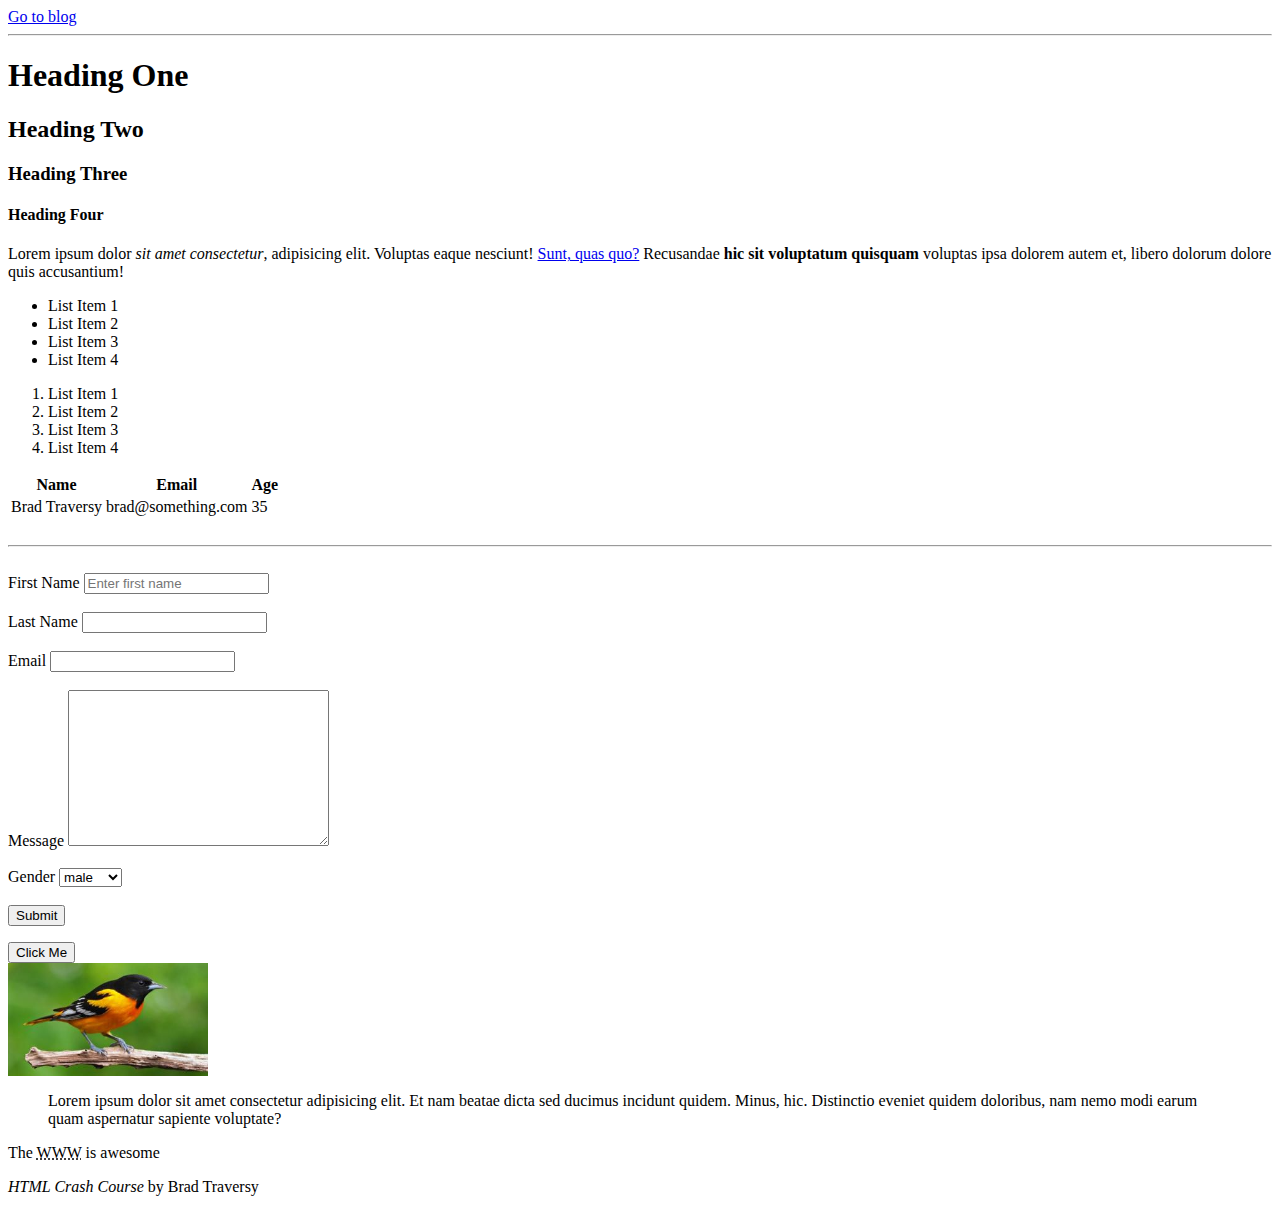
<file: index.html>
<html>
    <head>
        <TITle>HTML Cheat Sheet</TITle>
    </head>

    <body>
        <a href="blog.html">Go to blog</a>
        <hr>
        <!-- Headings-->
        <h1>Heading One</h1>
        <h2>Heading Two</h2>
        <h3>Heading Three</h3>
        <h4>Heading Four</h4>
        <!--paragraph-->
        <p>
            Lorem ipsum dolor <em>sit amet consectetur</em>, adipisicing elit. Voluptas eaque
             nesciunt! <a href="http://google.com" target="_blank">Sunt, quas quo?</a> Recusandae <strong>hic sit voluptatum quisquam</strong> voluptas ipsa dolorem autem et, libero dolorum dolore quis accusantium!
        </p>
        <!---Lists--->
        <ul>
            <li>List Item 1</li>
            <li>List Item 2</li>
            <li>List Item 3</li>
            <li>List Item 4</li>
        </ul>
        <ol>
                <li>List Item 1</li>
                <li>List Item 2</li>
                <li>List Item 3</li>
                <li>List Item 4</li>
        </ol>
        <!--Table-->
        <table>
            <thead>
                <tr>
            <th>Name</th>
            <th>Email</th>
            <th>Age</th>
            </th>
                    
                </tr>

           </thead>
           <tbody>
               <tr>
                   <td>Brad Traversy</td>
                   <td>brad@something.com</td>
                   <td>35</td>
               </tr>

           </tbody>
        </table>
        <br>
        <hr>
        <br>
        <!--Forms-->
        <form action="process.php" method="POST">
             <div>
               <label>First Name</label>
               <input type="text" name="firstName"
               placeholder="Enter first name"> 
             </div>
             <br>
             <div>
               <label>Last Name</label>
               <input type="text" name="lastname">
             </div>
             <br>
             <div>
             <label>Email</label>
             <input type="email" name="email">
             </div>
             <br>
             <div>
             <label>Message</label>
             <textarea name="message" id="" cols="30" rows="10"></textarea>
             </div>
             <br>
             <div>
             <label>Gender</label>
             <select name="gender" id="">
                 <option value="male">male</option>
                 <option value="female">female</option>
             </select>
             </div>
             <br>
             <input type="submit" name="submit"
             value="Submit">

        </form>
        <!--buttons-->
        <button>Click Me</button>

        <br>

        <!--image-->
        <a href="images/bird.jpg"">
        <img src="images/bird.jpg" alt="My Sample Image" width="200">
        </a>
        <!--quotations-->
        <blockquote cite="http://traversymedia.com">
            Lorem ipsum dolor sit amet consectetur adipisicing elit. Et nam beatae dicta sed ducimus incidunt quidem. Minus, hic. Distinctio eveniet quidem doloribus, nam nemo modi earum quam aspernatur sapiente voluptate?
            
        </blockquote>

        <p>The <abbr title="World Wide Web">WWW</abbr>
         is awesome</p>
         <p><cite>HTML Crash Course</cite> by Brad Traversy</p>


        
    </body>
</html>
</file>
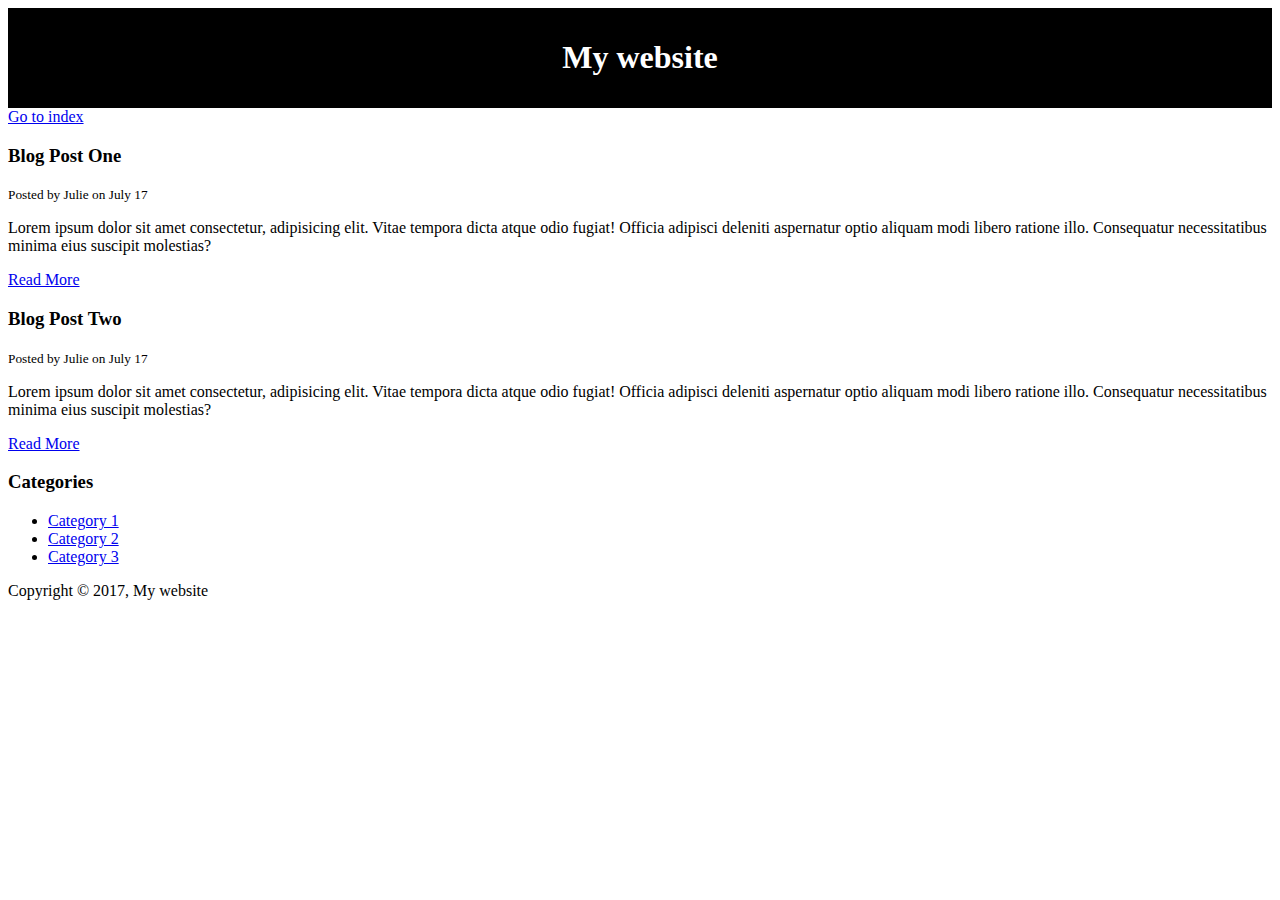
<file: blog.html>
<!DOCTYPE html>
<HTml>

<head>
    <title>My blog</title>
    <META name="description" content="Awesome blog" META>
    <meta name="keywords" content="web design blog, web dev blog, traversy media">
    <style type="text/css">
        #main-header {
            text-align: center;
            background-color: black;
            color: white;
            padding: 10px;
        }

        #main-footer {
            text-align: center;
            font-size: 18px;
        }
    </style>
</head>

<body>
    <header id="main-header">
        <h1>My website</h1>
    </header>
    <a href="index.html">Go to index </a>
    <section>
        <ARTicle class="post">
            <H3>Blog Post One</H3>
            <small>Posted by Julie on July 17</small>
            <p>Lorem ipsum dolor sit amet consectetur, adipisicing elit. Vitae tempora dicta atque odio fugiat! Officia
                adipisci deleniti aspernatur optio aliquam modi libero ratione illo. Consequatur necessitatibus minima
                eius suscipit molestias?</p>
            <a href="post.html">Read More</a>
        </ARTicle>

        <ARTicle class="post">
            <H3>Blog Post Two</H3>
            <small>Posted by Julie on July 17</small>
            <p>Lorem ipsum dolor sit amet consectetur, adipisicing elit. Vitae tempora dicta atque odio fugiat! Officia
                adipisci deleniti aspernatur optio aliquam modi libero ratione illo. Consequatur necessitatibus minima
                eius suscipit molestias?</p>
            <a href="post.html">Read More</a>
        </ARTicle>

    </section>

    <aside>
        <h3>Categories</h3>
        <nav>
            <ul>
                <li><a href="#">Category 1</a></li>
                <li><a href="#">Category 2</a></li>
                <li><a href="#">Category 3</a></li>

            </ul>
        </nav>

    </aside>

    <footer id="head-footer">
        <p>Copyright &copy; 2017, My website</p>
    </footer>
</body>

</HTml>
</file>
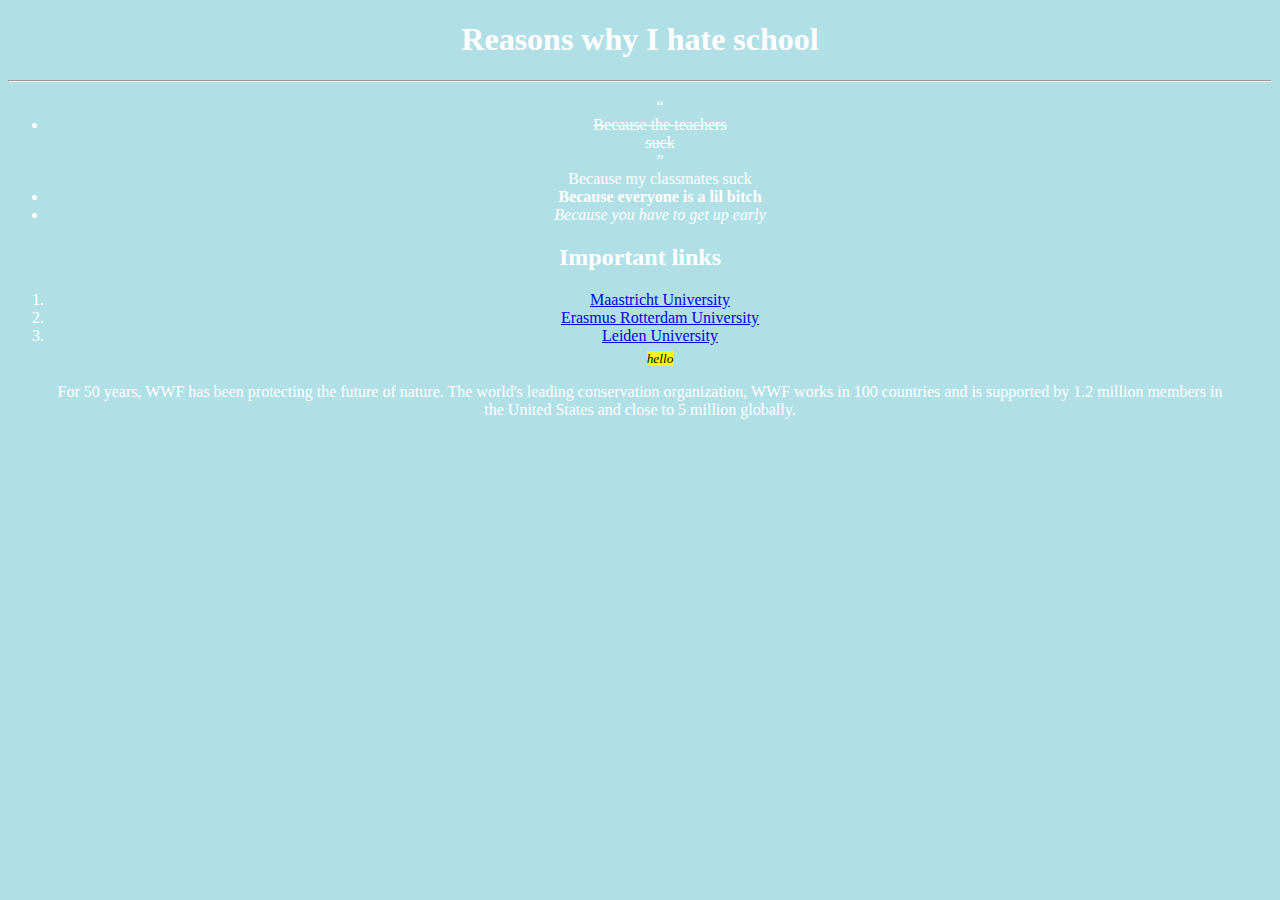
<file: second-css/my-new-shit/myshit.html>
<!DOCTYPE html>
<html>

<head>
    <title>This is why i hate school</title>
    <link rel="stylesheet" href="style2.css">
</head>

<body>
    <h1>Reasons why I hate school</h1>
    <hr>
    <ul>
       <q> <del><li>Because the teachers <br> suck</li></del></q>
        <bdo dir="rtl"><li>Because my classmates suck</li></bdo>
        <li><b>Because everyone is a lil bitch</b></li>
        <li><i>Because you have to get up early</i></li>

    </ul>
    <h2>Important links</h2>
    <ol>
        <li><a target="_blank"
                href=https://www.maastrichtuniversity.nl/education/master/master-forensic-psychology>Maastricht
                University</a> </li> <li><a target="_blank"
                    href="https://www.findamasters.com/masters-degrees/course/forensic-and-legal-psychology-msc/?i78d7995c58303">Erasmus
                    Rotterdam University</a></li>

        <li><a target="_blank"
                href="https://www.universiteitleiden.nl/en/education/study-programmes/master/forensic-criminology">Leiden
                University</a></li>

        <em> <sub><mark>hello</mark></sub></em>


    </ol>
    <blockquote cite="https://www.universiteitleiden.nl/en/education/study-programmes/master/forensic-criminology">
        For 50 years, WWF has been protecting the future of nature. The world's leading conservation organization, WWF
        works in 100 countries and is supported by 1.2 million members in the United States and close to 5 million
        globally.
    </blockquote>



</body>

</html>
</file>
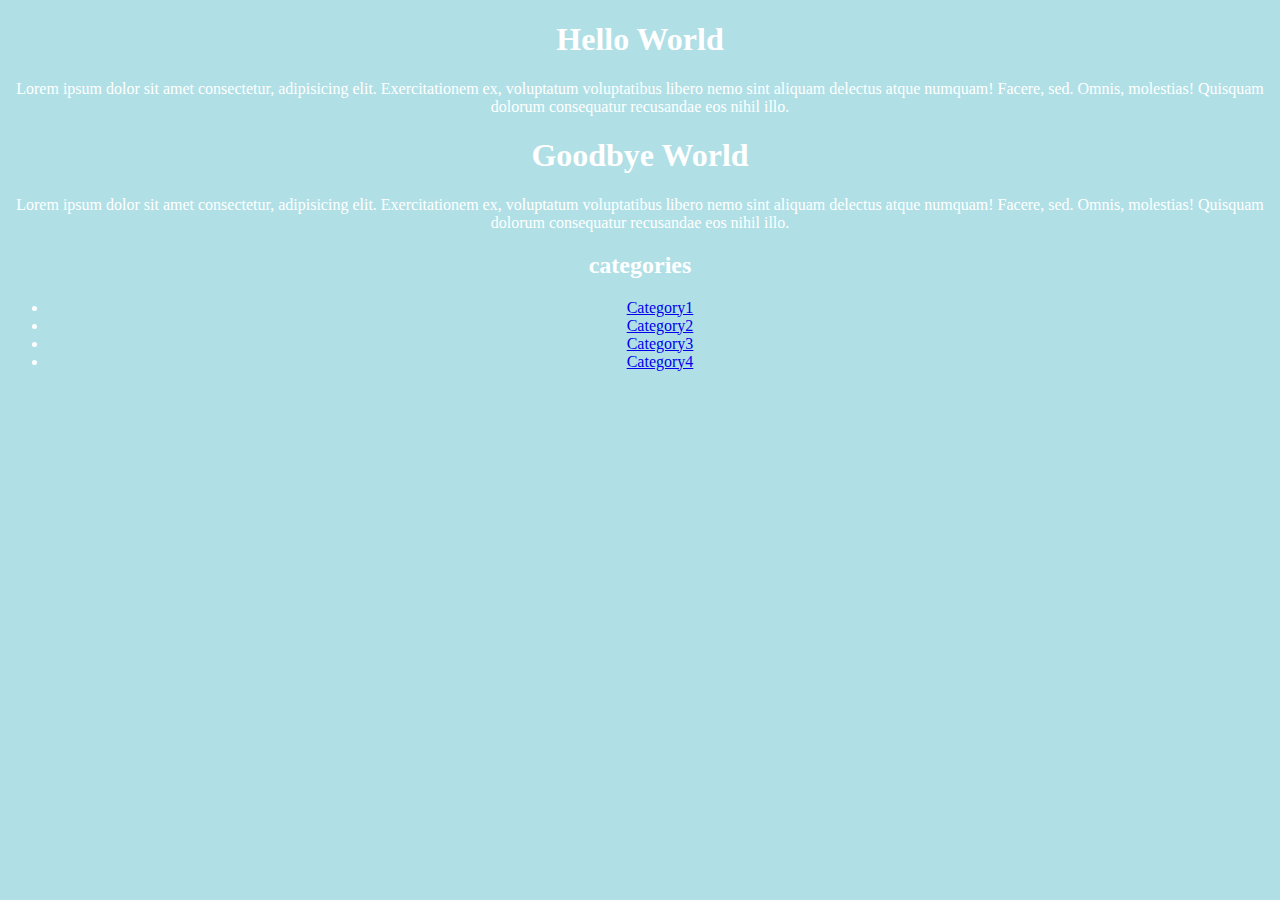
<file: second-css/my-new-shit/shit.html>
<!DOCTYPE html>
<html>

<head>
    <title>CSS Cheat Sheet</title>
    <link rel="stylesheet" href="style2.css">
</head>

<body>
    <div class="container">
        <div class="box-1">
        <h1>Hello World</h1>
            <p>Lorem ipsum dolor sit amet consectetur, adipisicing elit. Exercitationem ex, voluptatum voluptatibus libero
                nemo sint aliquam delectus atque numquam! Facere, sed. Omnis, molestias! Quisquam dolorum consequatur
                recusandae eos nihil illo.</p>
        </div>
        <div class="box-2">
                <h1>Goodbye World</h1>
                    <p>Lorem ipsum dolor sit amet consectetur, adipisicing elit. Exercitationem ex, voluptatum voluptatibus libero
                        nemo sint aliquam delectus atque numquam! Facere, sed. Omnis, molestias! Quisquam dolorum consequatur
                        recusandae eos nihil illo.</p>
        </div>
        <div class="Categories">
                    <h2>categories</h2>
                    <ul>
                        <li><a href="#">Category1</a></li>
                        <li><a href="#">Category2</a></li>
                        <li><a href="#">Category3</a></li>
                        <li><a href="test.html">Category4</a></li>
                    

                    </ul>
        </div>
    </div>

</body>

</html>
</file>
<file: second-css/my-new-shit/style2.css>
body{
    background-color:powderblue;
    text-align: center;
    color: white;


}
</file>
